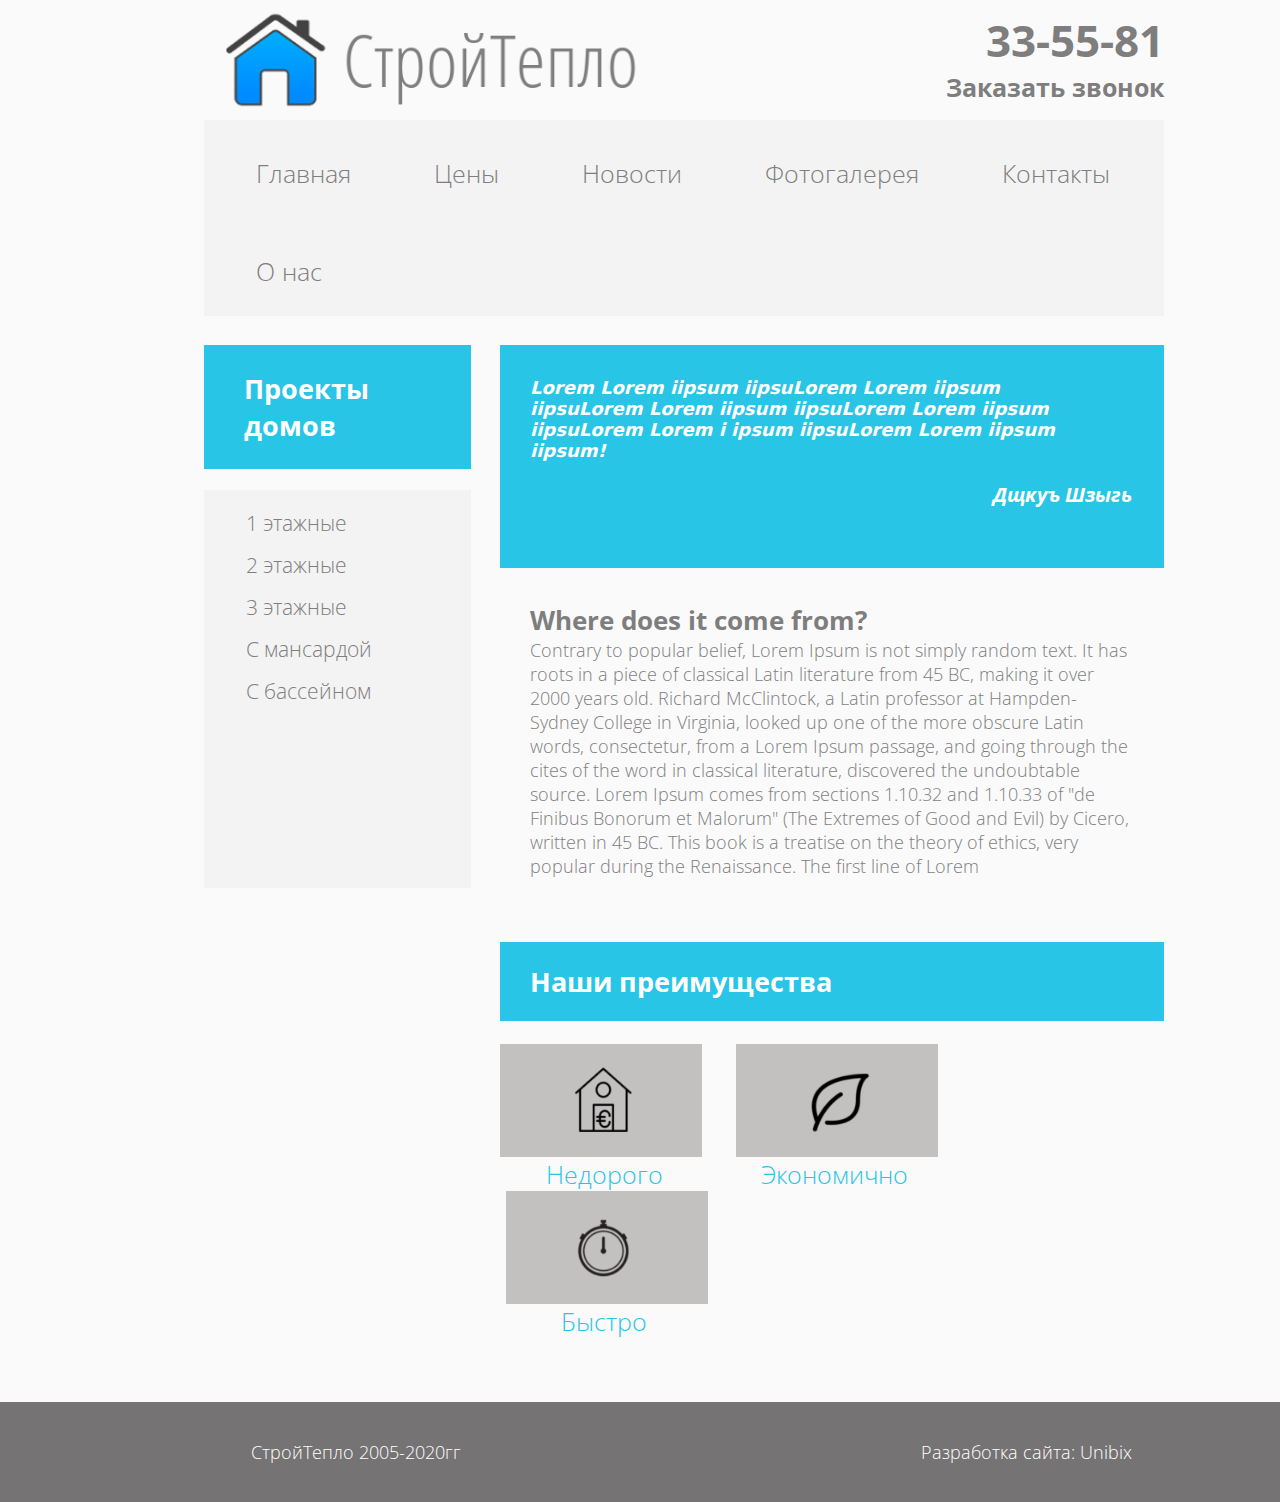
<file: index.html>
<!DOCTYPE html>
 <html>
 <head>
 	<meta charset="utf-8">
 	<link rel="stylesheet" type="text/css" href="style.css">
 	<title>СтройТепло</title>
 </head>
 <body>
 	<div id="header">
 		<div class="logo">
 			<img src="images/logo.png" alt="Логотип компании">
 		</div>
 		<div class="contacts">
 			<div class="number"><a href="tel:33-55-81">33-55-81</a></div>
 			<div class="call_text"><a href="#">Заказать звонок</a></div>
 		</div>
 	</div>
 	<div id="menu">
 		<ul>
 			<li><a href="https://luizataysumova.github.io/firstlp/">Главная</a></li>
 			<li><a href="#">Цены</a></li>
 			<li><a href="#">Новости</a></li>
 			<li><a href="#">Фотогалерея</a></li>
 			<li><a href="#">Контакты</a></li>
 			<li><a href="about.html">О нас</a></li>
 		</ul>
 	</div>
 	<div id="middle">
 		<div class="left_side">
 			<h3>Проекты домов</h3>
 			<ul>
 				<li><a href="#">1 этажные</a></li>
 				<li><a href="#">2 этажные</a></li>
 				<li><a href="#">3 этажные</a></li>
 				<li><a href="#">С мансардой</a></li>
 				<li><a href="#">С бассейном</a></li>
 			</ul>
 		</div>
 		<div class="main">
 			<div class="quote">
 				<p class="content">Lorem Lorem iipsum iipsuLorem Lorem iipsum iipsuLorem 
Lorem iipsum iipsuLorem Lorem iipsum iipsuLorem Lorem i
ipsum iipsuLorem Lorem iipsum iipsum!</p>
 				<p class="author">Дщкуъ Шзыгь</p>
 			</div>
 			<div class="main_text">
 				<h3>Where does it come from?</h3>
 				<p>Contrary to popular belief, Lorem Ipsum is not simply random text. It has roots in a piece of classical Latin literature from 45 BC, making it over 2000 years old. Richard McClintock, a Latin professor at Hampden-Sydney College in Virginia, looked up one of the more obscure Latin words, consectetur, from a Lorem Ipsum passage, and going through the cites of the word in classical literature, discovered the undoubtable source. Lorem Ipsum comes from sections 1.10.32 and 1.10.33 of "de Finibus Bonorum et Malorum" (The Extremes of Good and Evil) by Cicero, written in 45 BC. This book is a treatise on the theory of ethics, very popular during the Renaissance. The first line of Lorem </p>
 			</div>
 			<div class="advantages">
 				<h3>Наши преимущества</h3>
 					<div class="icons">
 						<figure class="icon_1">
 							<img src="images/advantage1.png" width="110px" height="93px" alt="Недорого">
 							<figcaption>Недорого</figcaption>
 						</figure>
 						<figure class="icon_2">
 							<img src="images/advantage2.png" width="110px" height="93px" alt="Экономично">
 							<figcaption>Экономично</figcaption>
 						</figure>
 						<figure class="icon_3">
 							<img src="images/advantage3.png" width="110px" height="93px" alt="Быстро">
 							<figcaption>Быстро</figcaption>
 						</figure>
 					</div>
 			</div>
 		</div>
 	</div>
 	<div id="footer">
 		<div class="footer_info">
 			<div class="dates">СтройТепло 2005-2020гг</div>
 			<div class="developer">Разработка сайта: Unibix</div>
 		</div>
 	</div>
 </body>
 </html>
</file>
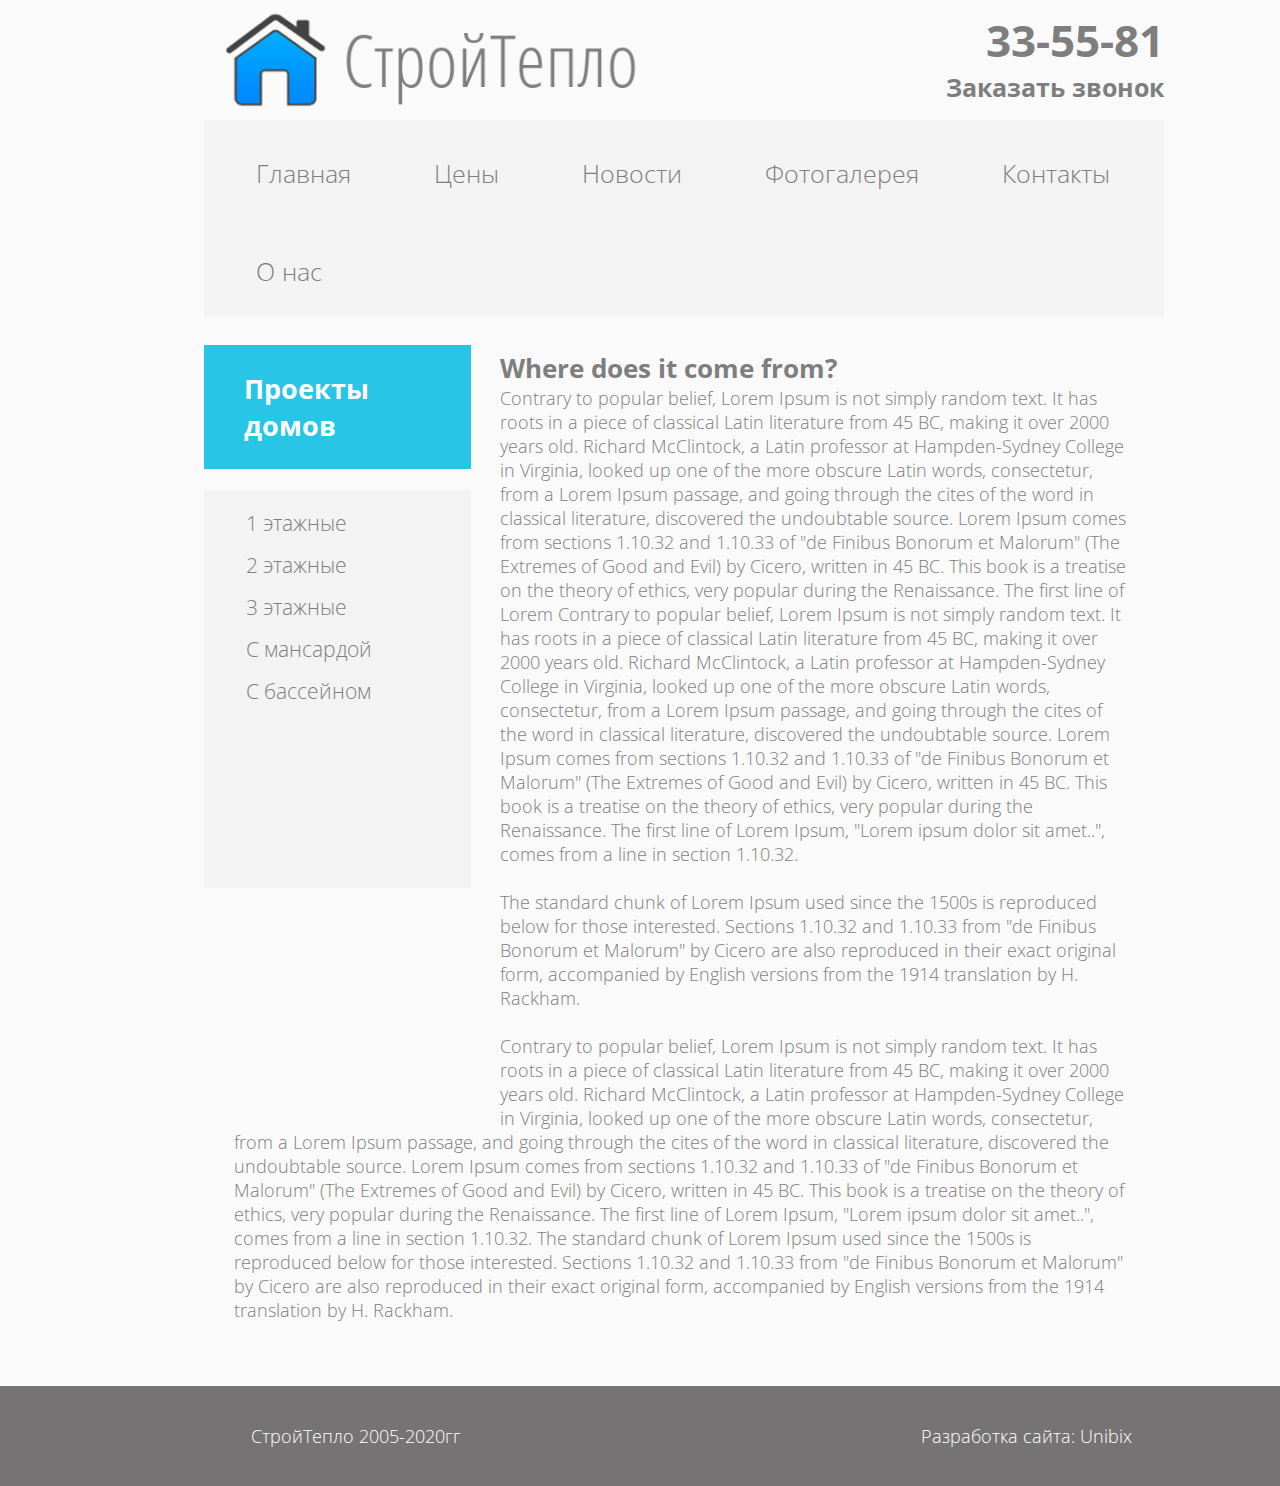
<file: about.html>
<!DOCTYPE html>
 <html>
 <head>
 	<meta charset="utf-8">
 	<link rel="stylesheet" type="text/css" href="style.css">
 	<title>О нас СтройТепло</title>
 </head>
 <body>
 	<div id="header">
 		<div class="logo">
 			<img src="images/logo.png">
 		</div>
 		<div class="contacts">
 			<div class="number"><a href="tel:33-55-81">33-55-81</a></div>
 			<div class="call_text"><a href="#">Заказать звонок</a></div>
 		</div>
 	</div>
 	<div id="menu">
 		<ul>
 			<li><a href="https://luizataysumova.github.io/firstlp/">Главная</a></li>
 			<li><a href="#">Цены</a></li>
 			<li><a href="#">Новости</a></li>
 			<li><a href="#">Фотогалерея</a></li>
 			<li><a href="#">Контакты</a></li>
 			<li><a href="about.html">О нас</a></li>
 		</ul>
 	</div>
 	<div id="middle">
 		<div class="left_side">
 			<h3>Проекты домов</h3>
 			<ul>
 				<li><a href="#">1 этажные</a></li>
 				<li><a href="#">2 этажные</a></li>
 				<li><a href="#">3 этажные</a></li>
 				<li><a href="#">С мансардой</a></li>
 				<li><a href="#">С бассейном</a></li>
 			</ul>
 		</div>
 			<div class="main_text">
 				<h3>Where does it come from?</h3>
 				<p>Contrary to popular belief, Lorem Ipsum is not simply random text. It has roots in a piece of classical Latin literature from 45 BC, making it over 2000 years old. Richard McClintock, a Latin professor at Hampden-Sydney College in Virginia, looked up one of the more obscure Latin words, consectetur, from a Lorem Ipsum passage, and going through the cites of the word in classical literature, discovered the undoubtable source. Lorem Ipsum comes from sections 1.10.32 and 1.10.33 of "de Finibus Bonorum et Malorum" (The Extremes of Good and Evil) by Cicero, written in 45 BC. This book is a treatise on the theory of ethics, very popular during the Renaissance. The first line of Lorem Contrary to popular belief, Lorem Ipsum is not simply random text. It has roots in a piece of classical Latin literature from 45 BC, making it over 2000 years old. Richard McClintock, a Latin professor at Hampden-Sydney College in Virginia, looked up one of the more obscure Latin words, consectetur, from a Lorem Ipsum passage, and going through the cites of the word in classical literature, discovered the undoubtable source. Lorem Ipsum comes from sections 1.10.32 and 1.10.33 of "de Finibus Bonorum et Malorum" (The Extremes of Good and Evil) by Cicero, written in 45 BC. This book is a treatise on the theory of ethics, very popular during the Renaissance. The first line of Lorem Ipsum, "Lorem ipsum dolor sit amet..", comes from a line in section 1.10.32. </br> </br>The standard chunk of Lorem Ipsum used since the 1500s is reproduced below for those interested. Sections 1.10.32 and 1.10.33 from "de Finibus Bonorum et Malorum" by Cicero are also reproduced in their exact original form, accompanied by English versions from the 1914 translation by H. Rackham. </br></br> Contrary to popular belief, Lorem Ipsum is not simply random text. It has roots in a piece of classical Latin literature from 45 BC, making it over 2000 years old. Richard McClintock, a Latin professor at Hampden-Sydney College in Virginia, looked up one of the more obscure Latin words, consectetur, from a Lorem Ipsum passage, and going through the cites of the word in classical literature, discovered the undoubtable source. Lorem Ipsum comes from sections 1.10.32 and 1.10.33 of "de Finibus Bonorum et Malorum" (The Extremes of Good and Evil) by Cicero, written in 45 BC. This book is a treatise on the theory of ethics, very popular during the Renaissance. The first line of Lorem Ipsum, "Lorem ipsum dolor sit amet..", comes from a line in section 1.10.32. The standard chunk of Lorem Ipsum used since the 1500s is reproduced below for those interested. Sections 1.10.32 and 1.10.33 from "de Finibus Bonorum et Malorum" by Cicero are also reproduced in their exact original form, accompanied by English versions from the 1914 translation by H. Rackham. </p>
 			</div>
 	</div>
 	<div id="footer">
 		<div class="footer_info">
 			<div class="dates">СтройТепло 2005-2020гг</div>
 			<div class="developer">Разработка сайта: Unibix</div>
 		</div>
 	</div>
 </body>
 </html>
</file>
<file: style.css>
@import url('https://fonts.googleapis.com/css?family=Open+Sans+Condensed:300,300i,700|Open+Sans:300,300i,400,400i,700&subset=cyrillic');

body {display: inline-block; background: #fafafa; color: #7e7e7e; font-size: 18px; font-family: 'Open Sans Condensed', sans-serif; font-weight: 300; margin:0 auto; padding: 0;}
h3 {color: #ffffff;  font-size: 27px;}
a {text-decoration: none;color: #7e7e7e}

#header {width: 960px; height: 110px; margin-top: 10px; padding: 0px 204px;}
#header .logo img {float: left; width: 484px; height: 110px;}
#header .contacts {font-weight: bold; text-decoration: none;float: right;}
#header .contacts .number {font-size: 44px; float: right;}
#header .contacts .call_text {font-size: 25px;}

#menu {width: 960px; margin: 0 auto; padding: 0px 204px;}
#menu ul {background: #f3f3f3; font-size: 25px; margin: 0; padding-left: 12px;}
#menu ul li {display:inline-block; padding: 36px 36px 28px 40px;}
#menu ul li a {}
#menu ul li:hover {background: #28c5e6;}

#middle {width: 960px; margin: 0 auto; padding: 0px 204px; display: inline-block;}
#middle .left_side {width: 267px; height: 770px; float: left; margin-right: 29px; margin-top: 29px;}
#middle .left_side h3 {background: #28c5e6; padding: 25px 40px; margin: 0;}
#middle .left_side ul {list-style: none; background: #f3f3f3; font-size: 21px; padding: 12px 42px 176px;}
#middle .left_side ul li {line-height: 2;}
#middle .left_side ul li a:hover {color: #28c5e6;}

#middle .main {width: 664px; float: right; margin-top: 29px; display: inline-block;}
#middle .main .quote {background: #28c5e6; color: #ffffff; margin: 0; padding: 32px 32px 60px 30px; font-style: italic; font-weight: bold;}
#middle .main .quote .content {font-family: 'Sans', sans-serif; margin: 0; padding-right: 69px;}
#middle .main .quote .author {font-family: 'Open Sans', sans-serif; text-align: right; margin: 0; padding-top: 20px; font-size: 20px;}

.main_text {margin: 0; padding: 34px 32px 64px 30px;}
.main_text h3 {color: #7e7e7e; font-size: 26px; font-family: 'Open Sans', sans-serif; margin: 0;}
.main_text p {margin: 0px;}


.advantages {width: 664px; margin-bottom: 59px;}
.advantages h3 {background: #28c5e6; padding: 21px 30px; margin-bottom: 23px; margin-top: 0px;}
figcaption {color: #28c5e6; font-size: 25px; text-align: center;}
figure {display: inline-block;}
figure img {background: #c3c0c0; padding: 10px 46px;}
.icon_1 {margin: 0px; width: 209px;}
.icon_2 {margin: 0px 16px; width: 208px;}
.icon_3 {margin: 0px; width: 208px;}
.icon_3 img {float: right;}
.icon_2 img {float: right;}
.icon_1 img {float: left;}


#footer {background: #757373; margin: 0 auto; height: 100px;clear: both;}
#footer .footer_info {color: #ffffff; margin: 0 auto; padding: 0px 204px;}
#footer .dates {float: left; padding: 38px 47px; margin: 0;}
#footer .developer {float: right; padding: 38px 32px; margin: 0;}
</file>
